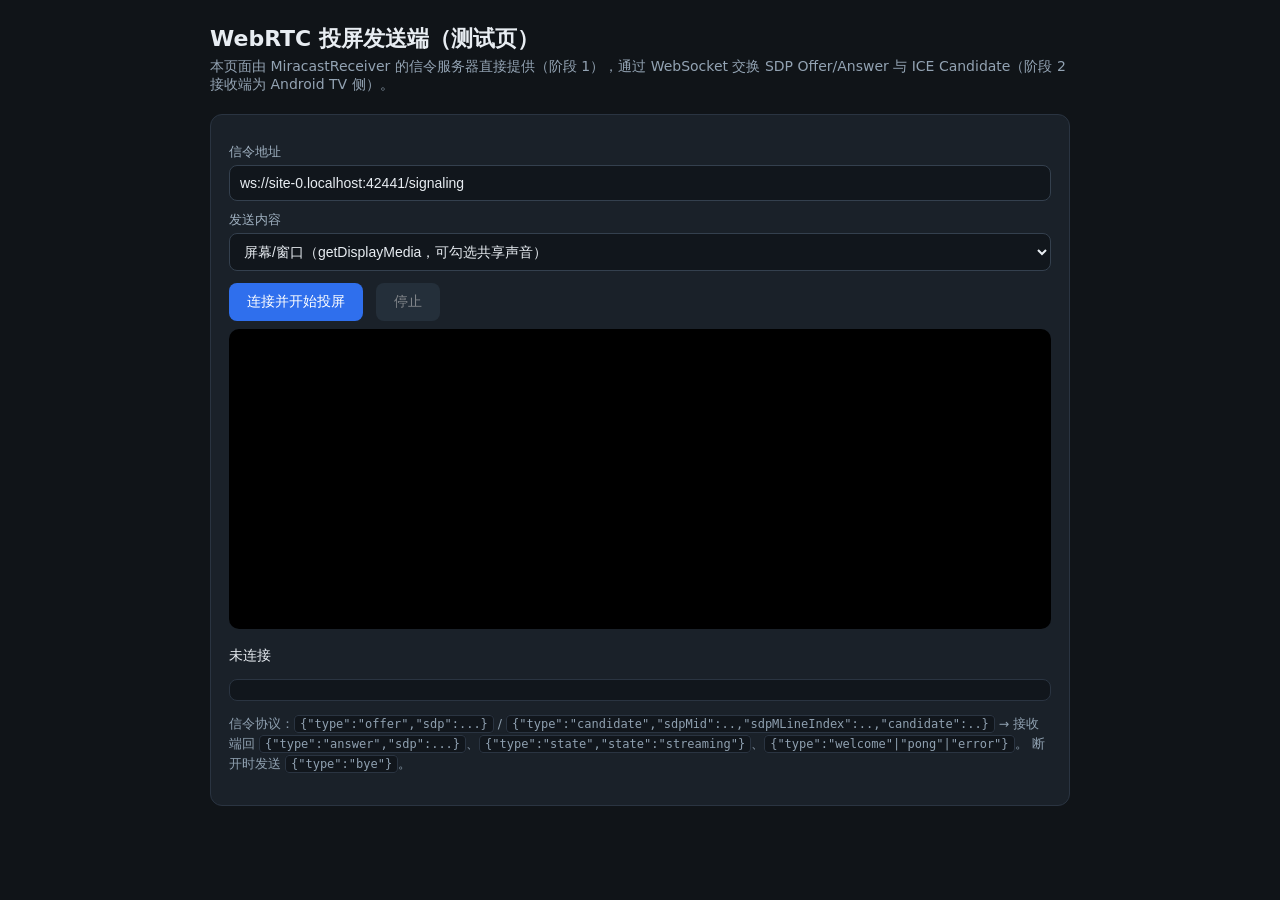
<file: MiracastReceiver/app/src/main/assets/webrtc/sender.html>
<!DOCTYPE html>
<html lang="zh-CN">
<head>
<meta charset="utf-8">
<meta name="viewport" content="width=device-width, initial-scale=1">
<title>MiracastReceiver WebRTC 发送端（测试）</title>
<style>
  :root { color-scheme: dark; }
  body { margin:0; font-family:system-ui,-apple-system,"Segoe UI",sans-serif; background:#101418; color:#e8edf2; }
  .wrap { max-width:860px; margin:0 auto; padding:24px 16px 64px; }
  h1 { font-size:22px; margin:0 0 4px; }
  p.sub { color:#93a3b3; margin:0 0 20px; font-size:14px; }
  .panel { background:#1a2129; border:1px solid #2a3441; border-radius:12px; padding:18px; margin-bottom:16px; }
  label { display:block; font-size:13px; color:#9fb0c0; margin:10px 0 4px; }
  input[type=text], select { width:100%; box-sizing:border-box; padding:9px 10px; border-radius:8px; border:1px solid #34404e; background:#11161c; color:#e8edf2; font-size:14px; }
  button { padding:10px 18px; border-radius:8px; border:0; background:#2f6fed; color:#fff; font-size:14px; cursor:pointer; margin:12px 8px 0 0; }
  button.secondary { background:#31404f; }
  button:disabled { opacity:.45; cursor:not-allowed; }
  video { width:100%; border-radius:10px; background:#000; margin-top:8px; max-height:300px; }
  #status { font-size:14px; }
  .ok { color:#5bd08a; } .bad { color:#ff7b72; } .warn { color:#e3b341; }
  pre { background:#11161c; border:1px solid #2a3441; border-radius:8px; padding:10px; font-size:12px; overflow:auto; max-height:180px; }
  .hint { font-size:12.5px; color:#8fa0b0; line-height:1.6; }
  code { background:#11161c; border:1px solid #2a3441; border-radius:4px; padding:1px 5px; font-size:12px; }
</style>
</head>
<body>
<div class="wrap">
  <h1>WebRTC 投屏发送端（测试页）</h1>
  <p class="sub">本页面由 MiracastReceiver 的信令服务器直接提供（阶段 1），通过 WebSocket 交换 SDP Offer/Answer 与 ICE Candidate（阶段 2 接收端为 Android TV 侧）。</p>

  <div id="insecure" class="panel" style="display:none">
    <strong class="warn">⚠ 非 HTTPS 环境</strong>
    <p class="hint">浏览器仅在「安全上下文」里开放 <code>getDisplayMedia</code>/<code>getUserMedia</code>。可选任一方式：</p>
    <p class="hint">1. 把本页保存为本地文件后用 <code>file://</code> 打开（file:// 属于安全上下文），地址填电视 IP；<br>
       2. Chrome 地址栏打开 <code>chrome://flags/#unsafely-treat-insecure-origin-as-secure</code>，加入 <code>http://&lt;电视IP&gt;:18095</code> 后重启浏览器；<br>
       3. 使用任意自定义 WebRTC 客户端按下方协议直连 WebSocket 信令。</p>
  </div>

  <div class="panel">
    <label for="wsUrl">信令地址</label>
    <input id="wsUrl" type="text" placeholder="ws://192.168.x.x:18095/signaling">
    <label for="mediaKind">发送内容</label>
    <select id="mediaKind">
      <option value="screen">屏幕/窗口（getDisplayMedia，可勾选共享声音）</option>
      <option value="camera">摄像头 + 麦克风（getUserMedia）</option>
    </select>
    <div>
      <button id="btnStart">连接并开始投屏</button>
      <button id="btnStop" class="secondary" disabled>停止</button>
    </div>
    <video id="preview" autoplay muted playsinline></video>
    <p id="status">未连接</p>
    <pre id="log"></pre>
    <p class="hint">
      信令协议：<code>{"type":"offer","sdp":...}</code> / <code>{"type":"candidate","sdpMid":..,"sdpMLineIndex":..,"candidate":..}</code> →
      接收端回 <code>{"type":"answer","sdp":...}</code>、<code>{"type":"state","state":"streaming"}</code>、<code>{"type":"welcome"|"pong"|"error"}</code>。
      断开时发送 <code>{"type":"bye"}</code>。
    </p>
  </div>
</div>

<script>
(function () {
  var wsUrlInput = document.getElementById('wsUrl');
  var statusEl = document.getElementById('status');
  var logEl = document.getElementById('log');
  var btnStart = document.getElementById('btnStart');
  var btnStop = document.getElementById('btnStop');
  var preview = document.getElementById('preview');
  var ws = null, pc = null, localStream = null;

  var insecure = !(window.isSecureContext);
  document.getElementById('insecure').style.display = insecure ? '' : 'none';

  // 信令服务器与页面同源提供时默认使用其地址；本地 file:// 打开时需要手填电视 IP。
  if (location.protocol === 'http:' || location.protocol === 'https:') {
    wsUrlInput.value = (location.protocol === 'https:' ? 'wss://' : 'ws://') + location.host + '/signaling';
  }

  function log(line) {
    logEl.textContent = ('[' + new Date().toLocaleTimeString() + '] ' + line + '\n' + logEl.textContent).split('\n').slice(0, 60).join('\n');
  }
  function setStatus(text, cls) {
    statusEl.textContent = text;
    statusEl.className = cls || '';
  }

  function connectSignaling() {
    return new Promise(function (resolve, reject) {
      var url = wsUrlInput.value.trim();
      if (!url) { reject(new Error('请填写信令地址')); return; }
      var socket = new WebSocket(url);
      socket.onopen = function () {
        log('信令已连接: ' + url);
        resolve(socket);
      };
      socket.onerror = function () { reject(new Error('信令连接失败（检查 IP/端口与防火墙）')); };
      socket.onclose = function () {
        if (ws === socket) { cleanup('信令断开'); }
      };
      socket.onmessage = function (event) {
        var msg;
        try { msg = JSON.parse(event.data); } catch (e) { return; }
        handleSignal(msg);
      };
    });
  }

  function send(obj) {
    if (ws && ws.readyState === 1) ws.send(JSON.stringify(obj));
  }

  async function handleSignal(msg) {
    if (!pc) return;
    if (msg.type === 'answer') {
      log('收到 answer，长度 ' + (msg.sdp || '').length);
      await pc.setRemoteDescription({ type: 'answer', sdp: msg.sdp });
      setStatus('已建立连接，等待媒体……', 'ok');
    } else if (msg.type === 'candidate' && msg.candidate) {
      try {
        await pc.addIceCandidate({ sdpMid: msg.sdpMid, sdpMLineIndex: msg.sdpMLineIndex, candidate: msg.candidate });
      } catch (e) { log('addIceCandidate: ' + e.message); }
    } else if (msg.type === 'welcome') {
      log('接收端: ' + (msg.name || 'Android TV'));
    } else if (msg.type === 'state') {
      log('接收端状态: ' + msg.state);
      if (msg.state === 'streaming') setStatus('电视端正在播放 🎉', 'ok');
    } else if (msg.type === 'error') {
      log('接收端错误: ' + msg.message);
    } else if (msg.type === 'pong') {
      /* ignore */
    }
  }

  async function start() {
    btnStart.disabled = true;
    try {
      ws = await connectSignaling();
      localStream = await acquireMedia();
      preview.srcObject = localStream;

      pc = new RTCPeerConnection({ iceServers: [] }); // 局域网直连，host candidate 足够
      localStream.getTracks().forEach(function (track) { pc.addTrack(track, localStream); });
      pc.onicecandidate = function (event) {
        if (event.candidate) {
          send({ type: 'candidate', sdpMid: event.candidate.sdpMid, sdpMLineIndex: event.candidate.sdpMLineIndex, candidate: event.candidate.candidate });
        }
      };
      pc.onconnectionstatechange = function () {
        log('PeerConnection: ' + pc.connectionState);
        if (pc.connectionState === 'connected') setStatus('WebRTC 已连接', 'ok');
        if (pc.connectionState === 'failed' || pc.connectionState === 'closed') setStatus('连接' + pc.connectionState, 'bad');
      };

      var offer = await pc.createOffer();
      await pc.setLocalDescription(offer);
      log('已生成 offer（' + offer.sdp.length + ' 字节），等待 answer…');
      send({ type: 'offer', sdp: pc.localDescription.sdp });
      setStatus('offer 已发送，等待电视端 answer…', 'warn');
      btnStop.disabled = false;
      pollStats();
    } catch (e) {
      setStatus('失败：' + e.message, 'bad');
      log('错误: ' + e.message);
      cleanup(null);
    }
  }

  async function acquireMedia() {
    var kind = document.getElementById('mediaKind').value;
    if (kind === 'screen') {
      if (!navigator.mediaDevices || !navigator.mediaDevices.getDisplayMedia) {
        throw new Error('当前环境不支持 getDisplayMedia（见页面顶部说明）');
      }
      var stream = await navigator.mediaDevices.getDisplayMedia({ video: { frameRate: 30 }, audio: true });
      if (!stream.getAudioTracks().length) log('发送端未共享声音，将只有画面');
      return stream;
    }
    return navigator.mediaDevices.getUserMedia({ video: { width: 1280 }, audio: true });
  }

  var statsTimer = null;
  function pollStats() {
    clearInterval(statsTimer);
    statsTimer = setInterval(async function () {
      if (!pc) { clearInterval(statsTimer); return; }
      var report = await pc.getStats();
      var bytes = 0, fps = 0, w = 0, h = 0;
      report.forEach(function (s) {
        if (s.type === 'inbound-rtp' && s.kind === 'video') {
          bytes = s.bytesReceived || bytes; fps = s.framesPerSecond || fps; w = s.frameWidth || w; h = s.frameHeight || h;
        }
      });
      if (w) setStatus('推流中 ' + w + '×' + h + ' · ' + (fps ? fps.toFixed(0) + 'fps' : '…'), 'ok');
    }, 2000);
  }

  function cleanup(reason) {
    clearInterval(statsTimer);
    if (pc) { try { pc.close(); } catch (e) {} pc = null; }
    if (localStream) { localStream.getTracks().forEach(function (t) { t.stop(); }); localStream = null; }
    preview.srcObject = null;
    if (ws) {
      if (ws.readyState === 1 && reason) { try { ws.send(JSON.stringify({ type: 'bye' })); } catch (e) {} }
      try { ws.close(); } catch (e) {}
      ws = null;
    }
    btnStart.disabled = false;
    btnStop.disabled = true;
    if (reason) setStatus(reason, 'warn');
  }

  btnStart.addEventListener('click', start);
  btnStop.addEventListener('click', function () { cleanup('已停止'); });
  window.addEventListener('beforeunload', function () { if (ws) cleanup(null); });
})();
</script>
</body>
</html>
</file>
